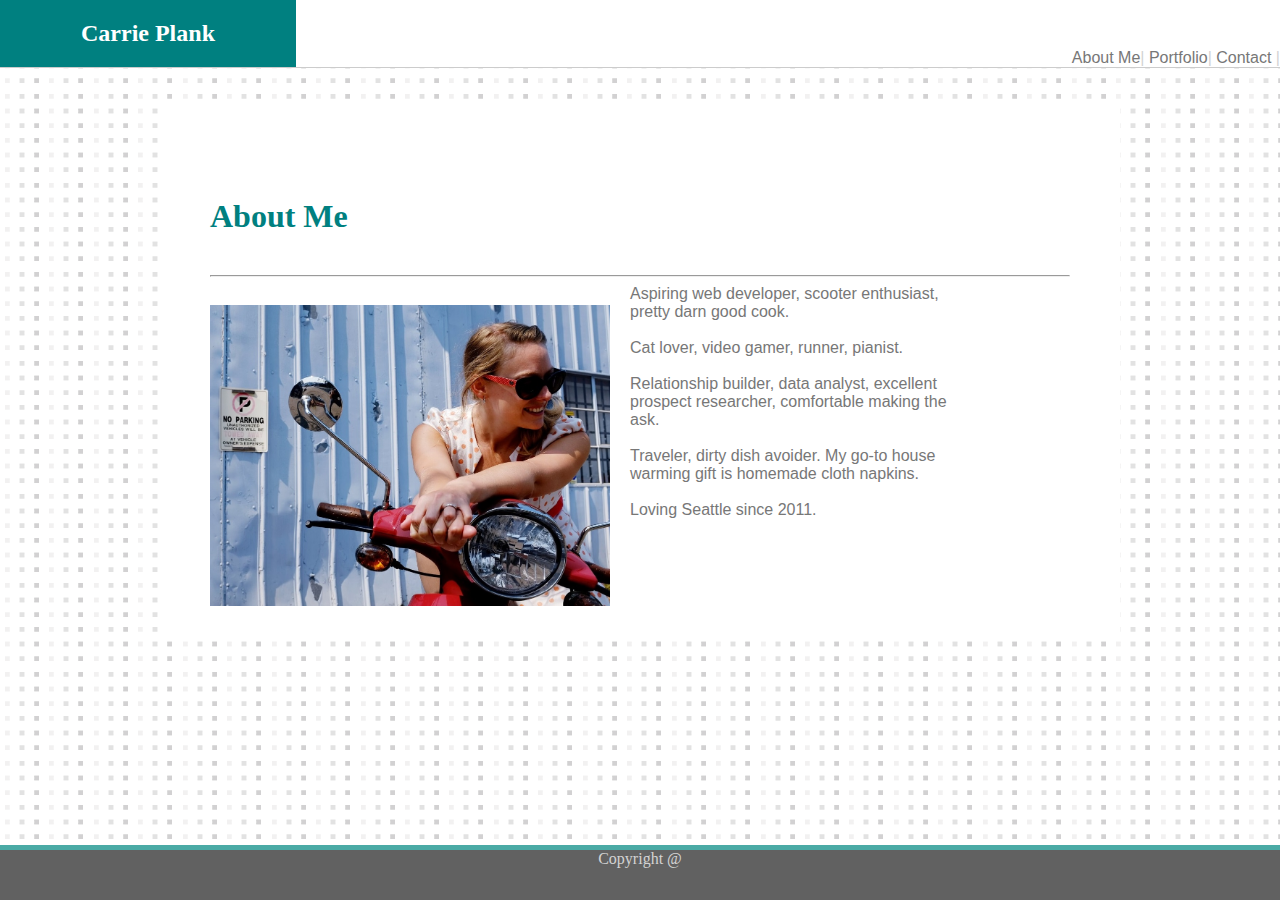
<file: index.html>
<!DOCTYPE html>

<head>
    <title>Basic Portfolio</title>
    <link rel="stylesheet" type="text/css" href="assets/css/style.css">
    <meta name="viewport" content="width=device-width, initial-scale=1">
</head>

<body>

    <div class="wrapper">

        <!-- Header -->
        <header>
            <div class="centered">
                <h2>Carrie Plank</h2>

                <!-- Nav Bar-->
                <ul>
                    <li><a href="index.html">About Me</a>|</li>
                    <li><a href="portfolio.html">Portfolio</a>|</li>
                    <li><a href="contact.html">Contact</a> |</li>
                </ul>
            </div>
        </header>


        <!-- Content -->
        <div class="content">


            <h1>About Me</h1>
            <hr>

            <div class="container">
                <img src="assets/images/CarrieWallace.jpg" alt="Carrie and her scooter">

                <p class="para">Aspiring web developer, scooter enthusiast, pretty darn good cook.
                    <br>
                    <br>
                    Cat lover, video gamer, runner, pianist.
                    <br>
                    <br>
                    Relationship builder, data analyst, excellent prospect researcher, comfortable making the ask.
                    <br>
                    <br>
                    Traveler, dirty dish avoider. My go-to house warming gift is homemade cloth napkins.
                    <br>
                    <br>
                    Loving Seattle since 2011.</p>
            </div>
        </div>
        <!-- Footer -->
        <footer>
            <div class="centered">
                <div class="copyright">Copyright @</div>
            </div>
        </footer>
    </div>



</body>
</file>
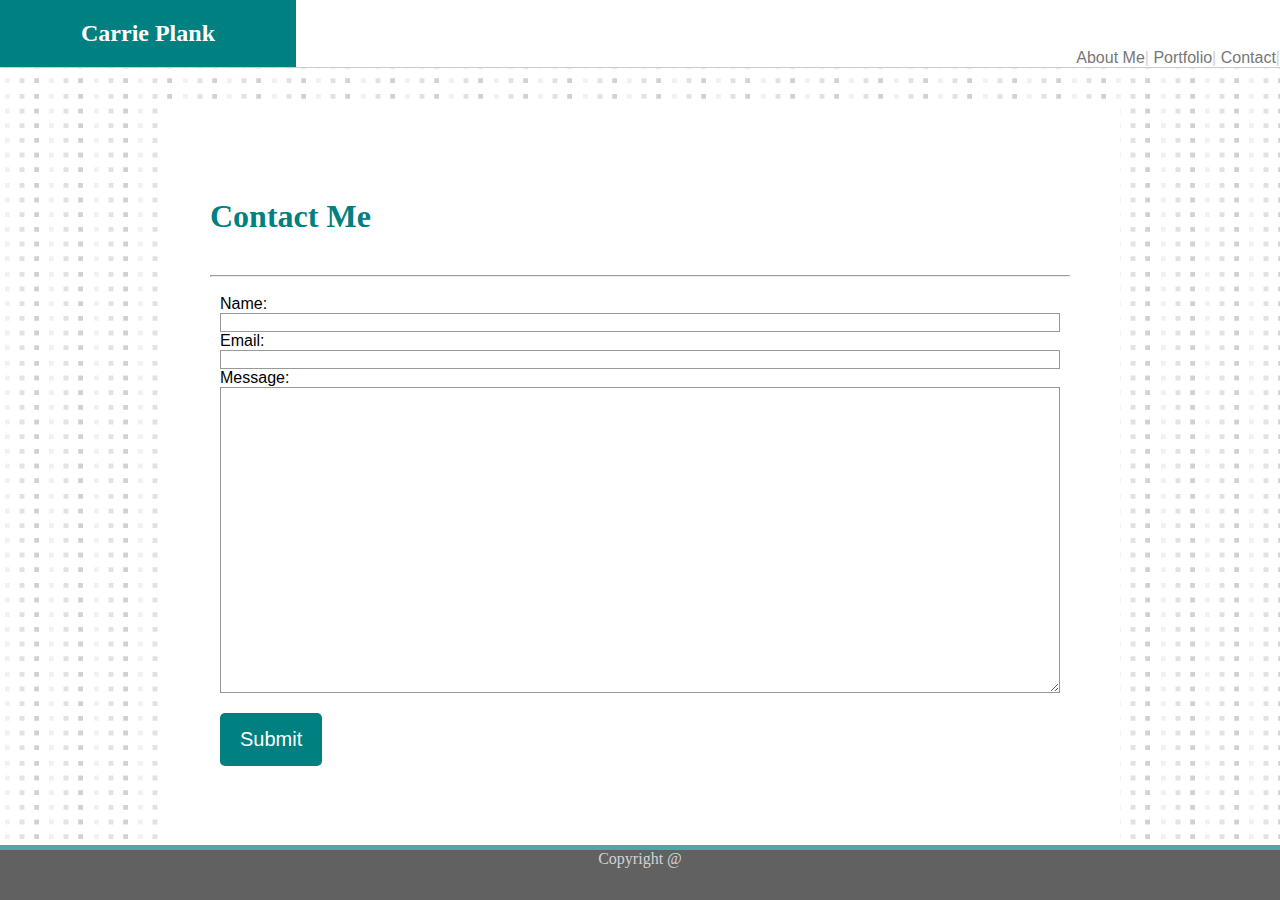
<file: contact.html>
<!DOCTYPE html>

<head>
    <title>Contact Page</title>
    <link rel="stylesheet" type="text/css" href="assets/css/style.css">
    <meta name="viewport" content="width=device-width, initial-scale=1">
</head>

<body>

    <div class="wrapper">

        <!-- Header -->
        <header>
            <div class="centered">
                <h2>Carrie Plank</h2>

                <!-- Nav Bar-->
                <ul>
                    <li><a href="index.html">About Me</a></li>|
                    <li><a href="portfolio.html">Portfolio</a></li>|
                    <li><a href="contact.html">Contact</a></li>|
                </ul>
            </div>
        </header>


        <!-- Content -->
        <div class="content">

            <h1>Contact Me</h1>
            <hr>

            <div class="container">

                <!-- Contact Form -->

                <form action="contact.html" method="post">

                    <div>
                        <label for="name">Name:</label>
                        <input type="text" id="name" name="user_name">
                    </div>

                    <div>
                        <label for="email">Email:</label>
                        <input type="email" id="email" name="user_email">
                    </div>

                    <div>
                        <label for="message">Message:</label>
                        <textarea rows="20" columns="20" id="message" name="user_message"></textarea>
                    </div>

                    <div class="button">
                        <button type="submit">Submit</button>
                    </div>

                </form>
            </div>
        </div>
        <!-- Footer -->
        <footer>
            <div class="centered">
                <div class="copyright">Copyright @</div>
        </footer>

    </div>
</body>
</file>
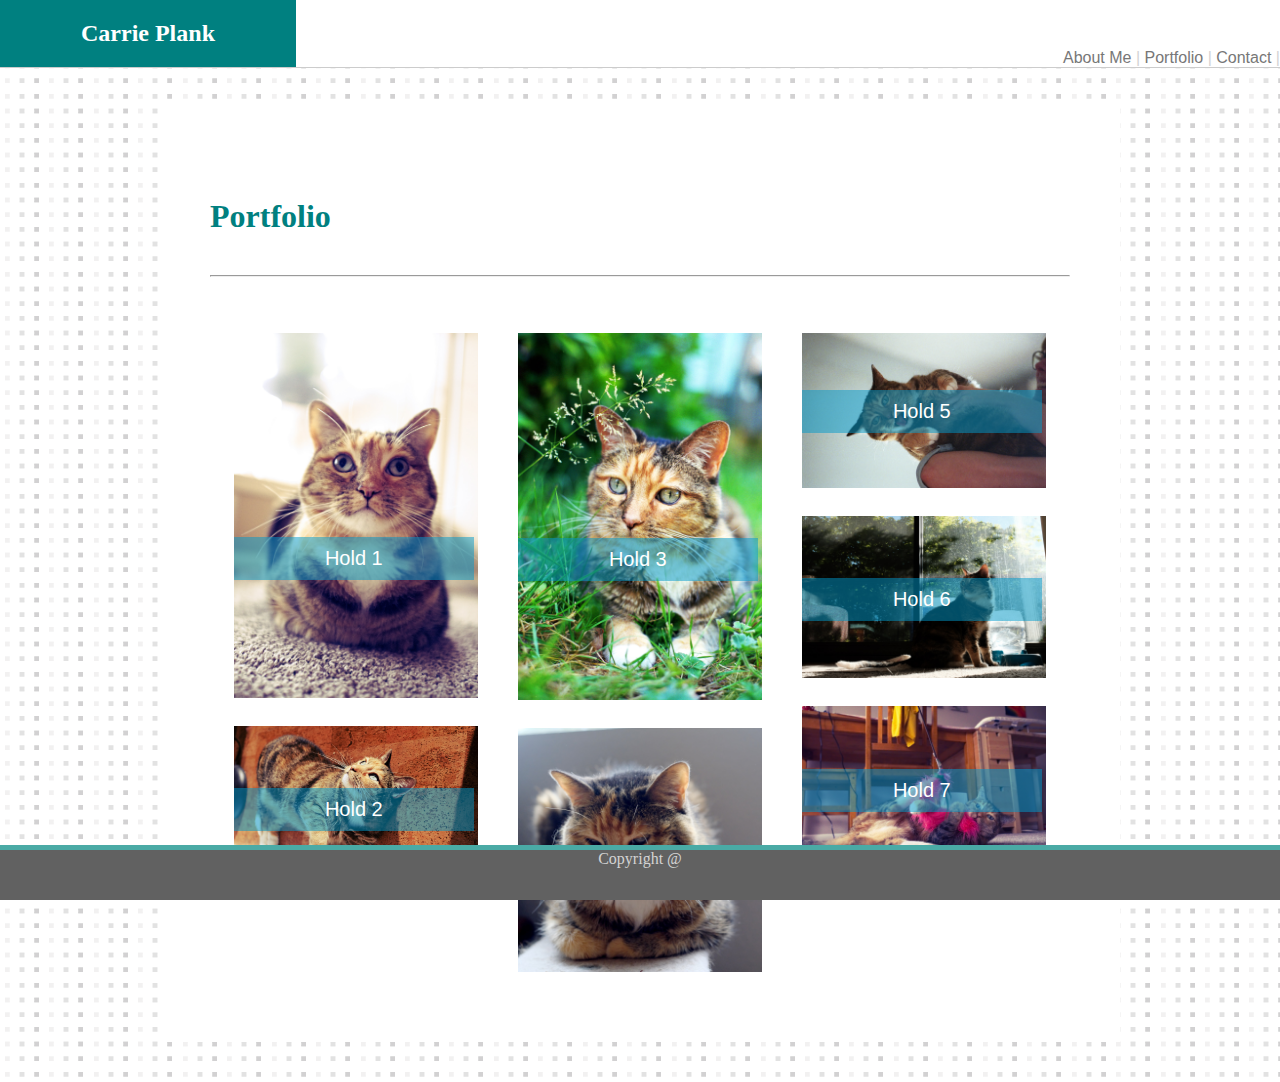
<file: portfolio.html>
<!DOCTYPE html>

<head>
    <title>Carrie's Portfolio</title>
    <link rel="stylesheet" type="text/css" href="assets/css/style.css">
    <meta name="viewport" content="width=device-width, initial-scale=1">
</head>

<body>

    <div class="wrapper">

        <!-- Header -->
        <header>
            <div class="centered">
                <h2>Carrie Plank</h2>

                <!-- Nav Bar-->
                <ul>
                    <li><a href="index.html">About Me</a></li> |
                    <li><a href="portfolio.html">Portfolio</a></li> |
                    <li><a href="contact.html">Contact</a></li> |
                </ul>
            </div>
        </header>

        <!-- Portfolio Flex Box-->
        <div class="content">

            <h1>Portfolio</h1>
            <hr>

            <div class="container">
                <div class="portfolio-images">

                    <div class="column">

                        <div class="image-wrapper">
                            <img id="Belldandy1" src="assets/images/Portfolioimages/Belldandy1.jpg"
                                alt="Belldandy Screaming" style="width: 100%">
                            <div class="label">
                                <span>Hold 1</span>
                            </div>
                        </div>

                        <div class="image-wrapper">
                            <img id="Belldandy2" src="assets/images/Portfolioimages/Belldandy3.jpg"
                                alt="Belldandy is pretty" style="width: 100%">
                            <div class="label">
                                <span>Hold 2</span>
                            </div>
                        </div>
                    </div>

                    <div class="column">

                        <div class="image-wrapper">
                            <img id="Belldandy3" src="assets/images/Portfolioimages/Belldandy4.jpg" alt="Sweet kitty"
                                style="width: 100%">
                            <div class="label">
                                <span>Hold 3</span>
                            </div>
                        </div>

                        <div class="image-wrapper">
                            <img id="Belldandy5" src="assets/images/Portfolioimages/Belldandy5.jpg" alt="Meow meow"
                                style="width: 100%">
                            <div class="label">
                                <span>Hold 4</span>
                            </div>
                        </div>
                    </div>


                    <div class="column">

                        <div class="image-wrapper">
                            <img id="Belldandy6" src="assets/images/Portfolioimages/Belldandy6.jpg"
                                alt="This is a kitty" style="width: 100%">
                            <div class="label">
                                <span>Hold 5</span>
                            </div>
                        </div>

                        <div class="image-wrapper">
                            <img id="Belldandy7" src="assets/images/Portfolioimages/Belldandy7.jpg" style="width: 100%">
                            <div class="label">
                                <span>Hold 6</span>
                            </div>
                        </div>

                        <div class="image-wrapper">
                            <img id="Belldandy8" src="assets/images/Portfolioimages/Belldandy14.jpg" alt="Many cats"
                                style="width: 100%">
                            <div class="label">
                                <span>Hold 7</span>
                            </div>
                        </div>
                    </div>
                </div>
            </div>
        </div>
    </div>

    <!-- Footer -->
    <footer>
        <div class="centered">
            <div class="copyright">Copyright @</div>
    </footer>
    </div>

</body>
</file>
<file: assets/css/style.css>
/*Stylying for body*/

body {
    background-image: url(../images/tiny-squares/tiny-squares.png);
    margin: 0;
    padding: 0;
    height: 100%;
    display: flex;
    flex-direction: column;
    width: 100%;
}

.wrapper {
    height: 100%;
    width: 100%;
}

/*Styling for header*/

header {
background: white;
margin: 0;
color: #ffffff;
border-bottom: 1px solid #cccccc;
width: 100%;
}

/*Styling for content*/

.content {
    background: white;
    margin: 40px auto;
    width: 960px;
    padding: 50px;
    box-sizing: border-box;
    flex: 1 0 auto;
}


/*giving my name its own box*/
h2 {
    background-color: teal;
    margin: 0;
    padding: 20px;
    height: 100%;
    width: 20%;
    display: inline-block;
    text-align: center;
    color: white;

}

/*no bullet points*/
ul {
    list-style-type: none;
    font-family: Arial, Helvetica, sans-serif;
    margin: 0 auto;
    position: absolute;
    bottom: 0;
    right: 0;
}

/*moving to the right*/
li {
    display: inline;
}

/*making nav bar correct*/
.centered {
    width: 100%;
    margin: 0 auto;
    position: relative;
    color: lightgray;
}
/*change color of about me*/
h1 {
    color: teal;
    margin: 20px 0px;
    padding: 20px 0px;
    
}

/*making the img fit*/
img {
    width: 400px;
    height: auto;
    padding: 20px 20px 0px 0px;
    float: left;
}

p {
    margin: 0;
    font-family: Arial, Helvetica, sans-serif;
    color: #777777;
    height: 300px;
    width: 80%;
    padding-top: 0;
    padding-left: 50px;
}
/*Styling for footer*/

footer {
    background: #616161;
    flex-shrink: 0;
    border-top: 5px solid #4aaaa5;
    height: 50px;
    position: fixed;
    bottom: 0;
    width: 100%;
    color: white;
}

.container {
    margin: 0 auto;
    position: relative;
}

.container-portfolio{
    margin: 0 auto;
    position: relative;
    
}

.copyright {
    text-align: center;
}

/*portfolio flex box styling*/
.portfolio-images {
    display: flex;
    flex-wrap: wrap;
    padding: 0 4px;
    flex: 25%;
    
    
}

.column {
    flex: 25%;
    padding: 20px;
    position: relative;
    float: left;
    
}

.column img {
    margin-top: 8px;
    vertical-align: middle;
    
}



/*image text styling*/
.image-wrapper {
position: relative;
float: left;

}    

.label {
    position: absolute;
    float: left;
    bottom: 30%;
    text-align: center;
    width: 90%;
    background-color: rgb(0, 153, 204, 0.5);
    color: white;
    font-family: Arial, Helvetica, sans-serif;
    padding: 10px;
    font-size: 20px;
    
}

/*Form Styling*/
form {
    padding: 10px;
    border-raidus: 1em;
}

label {
    display: inline-block;
    width: 90px;
    text-align: left;
    font-family: Arial, Helvetica, sans-serif;
}

input, textarea {
    font-family: Arial, Helvetica, sans-serif;
    width: 100%;
    box-sizing: border-box;
    border: 1px solid #999;
}

input:focus, textarea:focus {
    border-color: #000;
}

textarea {
    vertical-align: top;
}

.button {
    padding: 20px 0px;
    
}

button[type=submit] {
    background: teal;
    padding: 15px 20px;
    border: 0 none;
    cursor: pointer;
    -webkit-border-radius: 5px;
    border-radius: 5px;
    color: white;
    font-size: 20px;
}
  
/*link styling*/

a:link {
    color: #777777;
    background-color: transparent;
    text-decoration: none;
    transition: all 500ms;
}

a:visited {
    color: #6699ff;
    background-color: transparent;
    text-decoration: none;
}

a:hover {
    font-size: 25px;
    font-size-adjust: 5px;
}

@media screen and (max-width: 980px) {
    .column {
    width: 50%;
    }
    .content {
        width: 80%;
        height: 600px;
}
    .body {
        width: 100%;
    }
    }
@media screen and (max-width: 768px) {
    .column {
        width: 50%;
    }
    .content {
        width: 75%;        
    } 
    .body {
        width: 100%;
    }
}

@media screen and (max-width: 640px) {
    .column {
        width: 25%;
    }

    .content {
        width: 75%;
        height: 800px;
    }
    .body {
        width: 100%;
    }
}
</file>
